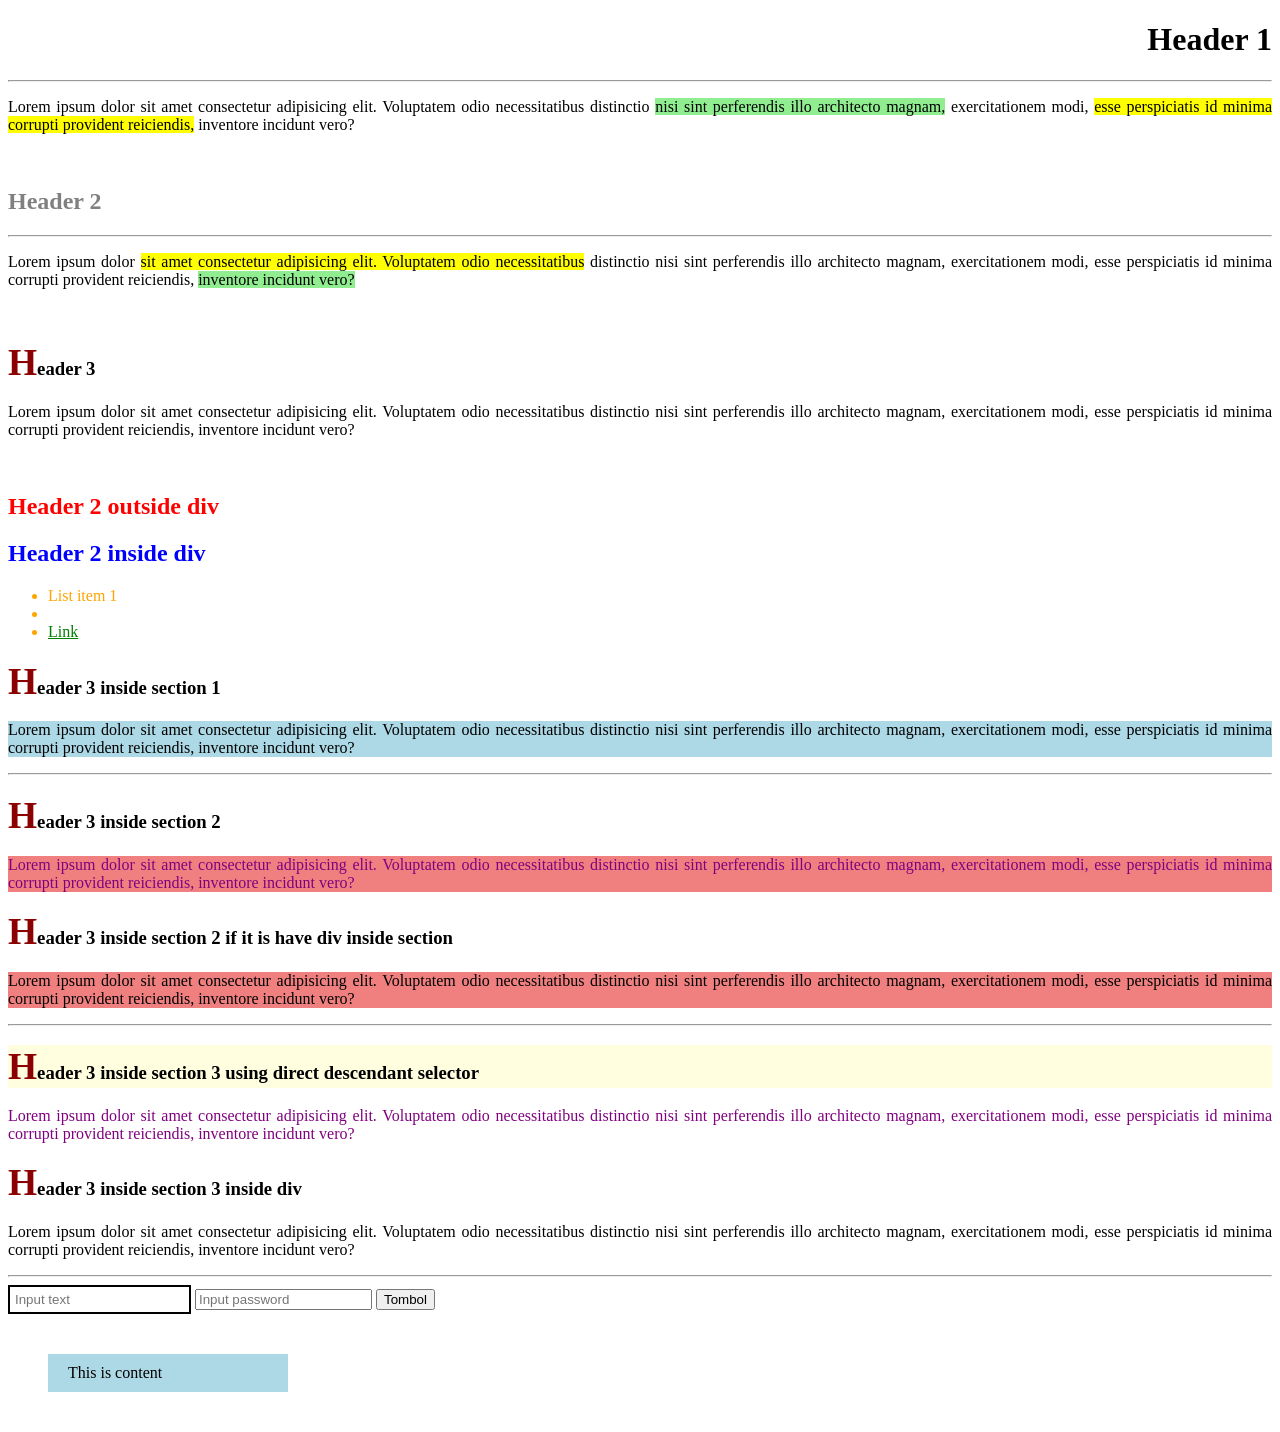
<file: cssLearn.html>
<!DOCTYPE html>
<html lang="en">
<head>
    <meta charset="UTF-8">
    <meta name="viewport" content="width=device-width, initial-scale=1.0">
    <title>Web Page CSS learning</title>
    <link rel="stylesheet" href="assets/css/cssLearn.css">
</head>
<body>
    <h1>Header 1</h1>
    <hr>
    <p>Lorem ipsum dolor sit amet consectetur adipisicing elit. Voluptatem odio necessitatibus distinctio <span class="mark2">nisi sint perferendis illo architecto magnam,</span> exercitationem modi, <span class="mark1">esse perspiciatis id minima corrupti provident reiciendis,</span> inventore incidunt vero?</p>
    <br>
    <h2 id="header-2">Header 2</h2>
    <hr>
    <p>Lorem ipsum dolor <span class="mark1">sit amet consectetur adipisicing elit. Voluptatem odio necessitatibus</span> distinctio nisi sint perferendis illo architecto magnam, exercitationem modi, esse perspiciatis id minima corrupti provident reiciendis, <span class="mark2">inventore incidunt vero?</span></p>
    <br>
    <h3>Header 3</h3>
    <p>Lorem ipsum dolor sit amet consectetur adipisicing elit. Voluptatem odio necessitatibus distinctio nisi sint perferendis illo architecto magnam, exercitationem modi, esse perspiciatis id minima corrupti provident reiciendis, inventore incidunt vero?</p>
    <br>

    <h2>Header 2 outside div</h2>
    <div>
        <h2>Header 2 inside div</h2>
        <ul>
            <li>List item 1</li>
            <li></li>
            <li><a href="#">Link</a></li>
        </ul>
        <section class="section1">
            <h3>Header 3 inside section 1</h3>
            <p>Lorem ipsum dolor sit amet consectetur adipisicing elit. Voluptatem odio necessitatibus distinctio nisi sint perferendis illo architecto magnam, exercitationem modi, esse perspiciatis id minima corrupti provident reiciendis, inventore incidunt vero?</p>
        </section>
        <hr>
        <section class="section2">
            <div>
            <h3>Header 3 inside section 2</h3>
            <p>Lorem ipsum dolor sit amet consectetur adipisicing elit. Voluptatem odio necessitatibus distinctio nisi sint perferendis illo architecto magnam, exercitationem modi, esse perspiciatis id minima corrupti provident reiciendis, inventore incidunt vero?</p>
            <div>
                <h3>Header 3 inside section 2 if it is have div inside section</h3>
                <p>Lorem ipsum dolor sit amet consectetur adipisicing elit. Voluptatem odio necessitatibus distinctio nisi sint perferendis illo architecto magnam, exercitationem modi, esse perspiciatis id minima corrupti provident reiciendis, inventore incidunt vero?</p>
            </div>
        </section>
        <hr>
        <section class="section3">
            <h3>Header 3 inside section 3 using direct descendant selector </h3>
            <p>Lorem ipsum dolor sit amet consectetur adipisicing elit. Voluptatem odio necessitatibus distinctio nisi sint perferendis illo architecto magnam, exercitationem modi, esse perspiciatis id minima corrupti provident reiciendis, inventore incidunt vero?</p>
            <div>
                <h3>Header 3 inside section 3 inside div</h3>
                <p>Lorem ipsum dolor sit amet consectetur adipisicing elit. Voluptatem odio necessitatibus distinctio nisi sint perferendis illo architecto magnam, exercitationem modi, esse perspiciatis id minima corrupti provident reiciendis, inventore incidunt vero?</p>
            </div>
        </section>
    </div>
    <hr>
    <input type="text" placeholder="Input text">
    <input type="password" placeholder="Input password">
    <button>Tombol</button>
        

    <div class="box">
    This is content
    </div>
</body>
</html>
</file>
<file: assets/css/cssLearn.css>
h1 {
    text-align: end;
}

p {
    text-align: justify ;
}

#header-2 {
    color: gray;
}

.mark1 {
    background-color: yellow;
}

.mark2 {
    background-color: lightgreen;
}

h2 {
    color: red;
}

div h2 { /* This will select all h2 elements that are inside a div element placed after h2 outside the div */
    color: blue;
}

div ul li { /* This will select all li elements that are inside a ul element, which is inside a div element */
    color: orange;
}

div ul li a { /* This will select all a elements that are inside an li element, which is inside a ul element, which is inside a div element */
    color: green;
}

.section1  p{
    background-color: lightblue;
}

.section2  p{
    background-color: lightcoral;
}   

.section3 > h3{
    background-color: lightyellow;
}   

input[type="text"] {
    border: 2px solid black;
    padding: 5px;
    color: darkblue;
}

button:hover {
    background-color: blue;
    cursor: pointer;
}

p:nth-last-child(2) {
    color: purple;
} /* This will select the second-to-last p element in its parent container and apply the specified styles to it. */


h3::first-letter {
    font-size: 2em;
    color: darkred;
} /* This will select the first letter of all h3 elements and apply the specified styles to it. */

.box {
    /* content area */
    background-color: lightblue;

    /* padding = jarak antara content dan border */
    padding: 10px 20px 10px 20px;

    /* border = garis pembatas */
    border: 10px 30px solid blue;

    /* margin = jarak antar element */
    margin: 40px;

    width: 200px;
}
</file>
